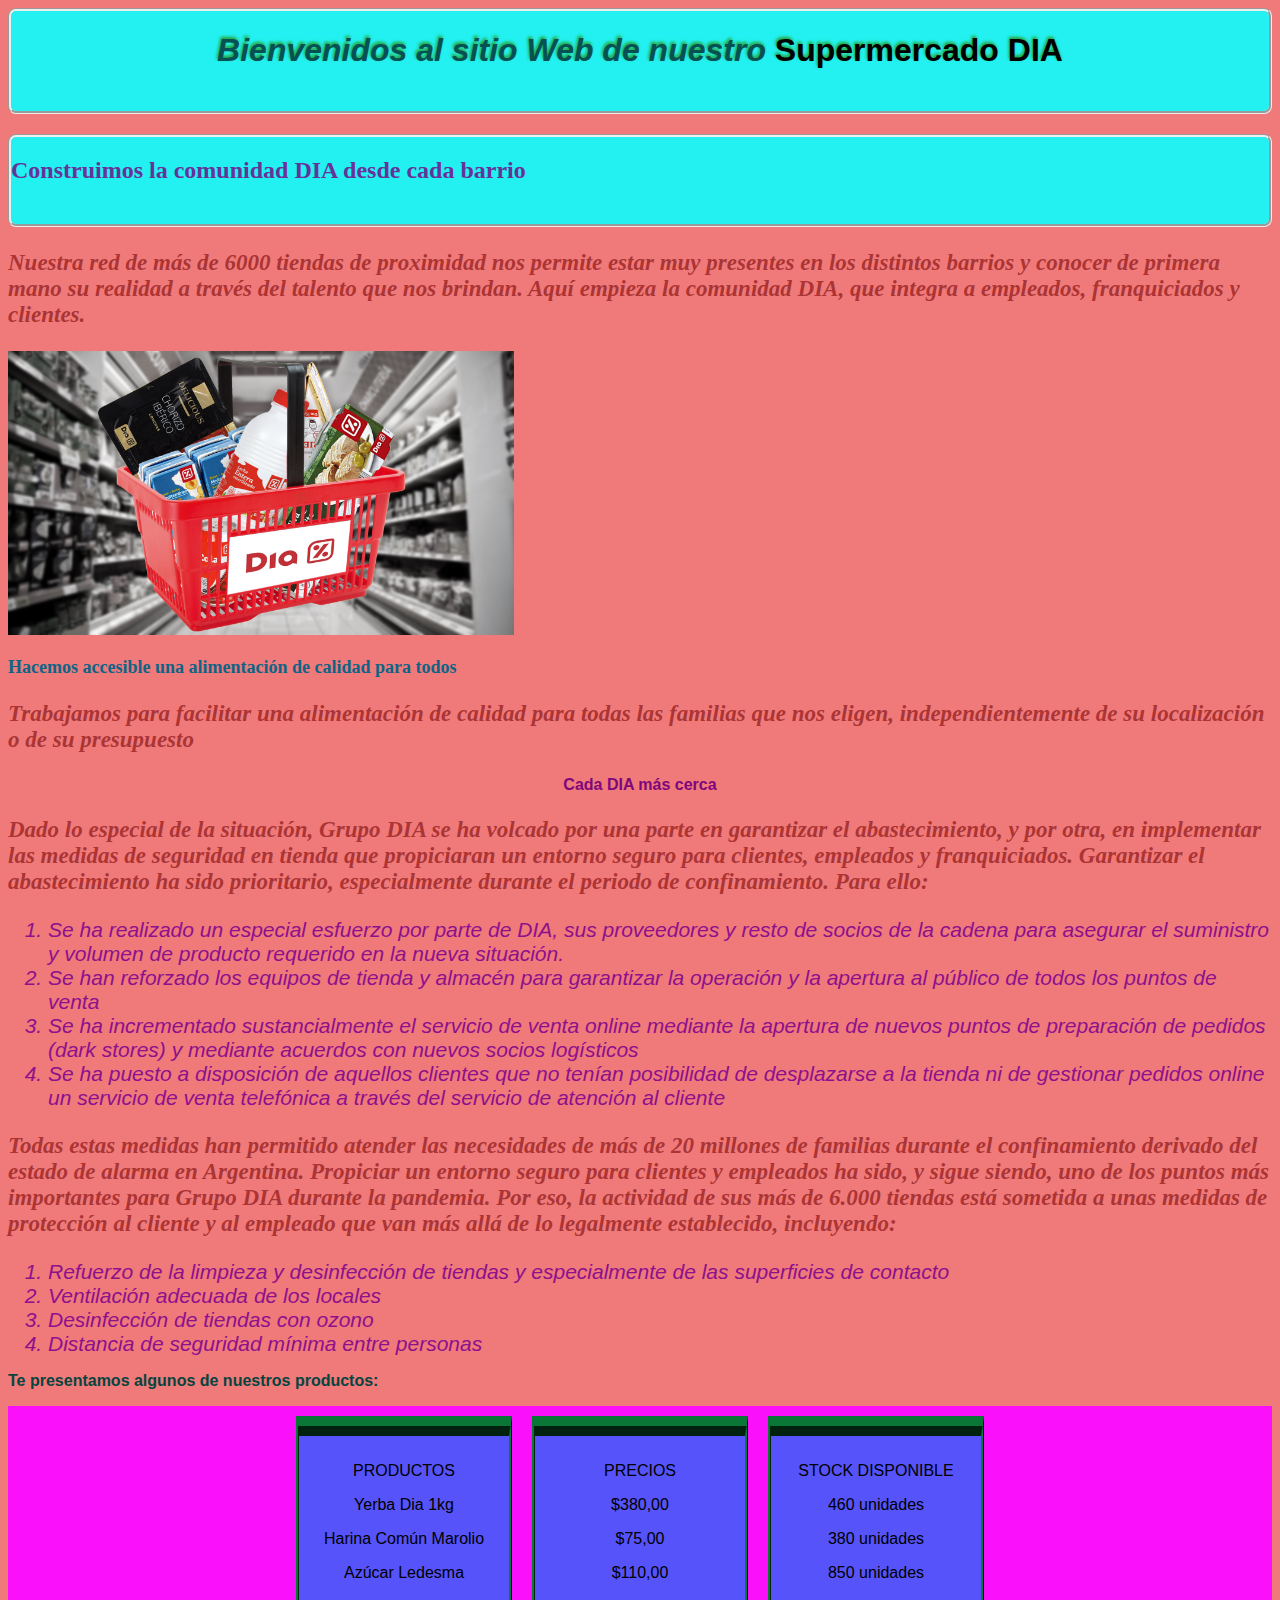
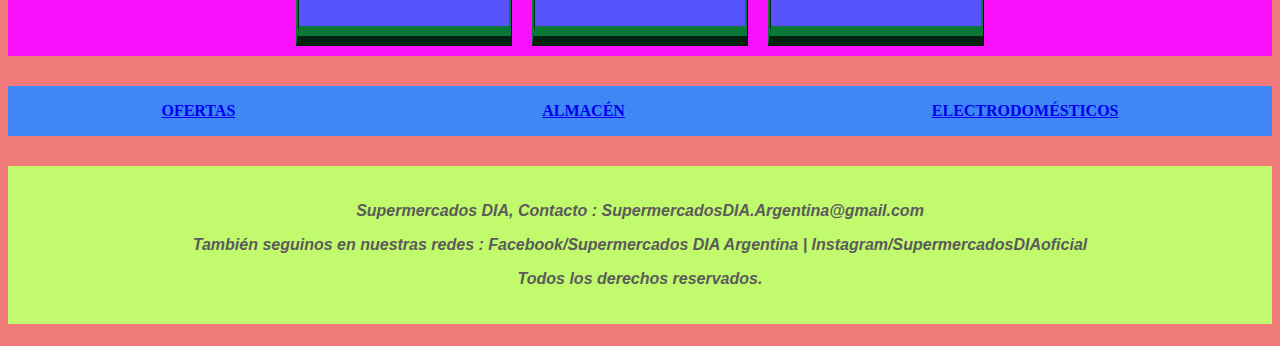
<file: index.html>
<!DOCTYPE html>
<html lang="en">
  <head>
    <meta charset="UTF-8" />
    <meta name="viewport" content="width=device-width, initial-scale=1.0" />
    <meta http-equiv="X-UA-Compatible" content="ie=edge" />
    <title>Bienvenidos a Supermercado DIA %</title>
    <link rel="stylesheet" href="css/index.css" />
    <link rel="icon" href="img/logo_dia.png" />
  </head>

  <body>
    <div class="titulo">
      <h1>
        Bienvenidos al sitio Web de nuestro
        <span class="cursiva-negrita">Supermercado DIA </span>
      </h1>
    </div>
    <div class="subtitulo">
      <h2>Construimos la comunidad DIA desde cada barrio</h2>
    </div>

    <p class="parrafo-1">
      Nuestra red de más de 6000 tiendas de proximidad nos permite estar muy
      presentes en los distintos barrios y conocer de primera mano su realidad a
      través del talento que nos brindan. Aquí empieza la comunidad DIA, que
      integra a empleados, franquiciados y clientes.
    </p>
    <img src="img/dia.jpg" alt="ilustracion" />

    <h3>Hacemos accesible una alimentación de calidad para todos</h3>

    <p class="parrafo-2">
      Trabajamos para facilitar una alimentación de calidad para todas las
      familias que nos eligen, independientemente de su localización o de su
      presupuesto
    </p>

    <h4>Cada DIA más cerca</h4>

    <p class="parrafo-3">
      Dado lo especial de la situación, Grupo DIA se ha volcado por una parte en
      garantizar el abastecimiento, y por otra, en implementar las medidas de
      seguridad en tienda que propiciaran un entorno seguro para clientes,
      empleados y franquiciados. Garantizar el abastecimiento ha sido
      prioritario, especialmente durante el periodo de confinamiento. Para ello:
    </p>

    <ul class="listOrdenada">
      <li>
        Se ha realizado un especial esfuerzo por parte de DIA, sus proveedores y
        resto de socios de la cadena para asegurar el suministro y volumen de
        producto requerido en la nueva situación.
      </li>
      <li>
        Se han reforzado los equipos de tienda y almacén para garantizar la
        operación y la apertura al público de todos los puntos de venta
      </li>
      <li>
        Se ha incrementado sustancialmente el servicio de venta online mediante
        la apertura de nuevos puntos de preparación de pedidos (dark stores) y
        mediante acuerdos con nuevos socios logísticos
      </li>
      <li>
        Se ha puesto a disposición de aquellos clientes que no tenían
        posibilidad de desplazarse a la tienda ni de gestionar pedidos online un
        servicio de venta telefónica a través del servicio de atención al
        cliente
      </li>
    </ul>

    <p class="parrafo-4">
      Todas estas medidas han permitido atender las necesidades de más de 20
      millones de familias durante el confinamiento derivado del estado de
      alarma en Argentina. Propiciar un entorno seguro para clientes y empleados
      ha sido, y sigue siendo, uno de los puntos más importantes para Grupo DIA
      durante la pandemia. Por eso, la actividad de sus más de 6.000 tiendas
      está sometida a unas medidas de protección al cliente y al empleado que
      van más allá de lo legalmente establecido, incluyendo:
    </p>

    <ol class="listDesordenada">
      <li>
        Refuerzo de la limpieza y desinfección de tiendas y especialmente de las
        superficies de contacto
      </li>
      <li>Ventilación adecuada de los locales</li>
      <li>Desinfección de tiendas con ozono</li>
      <li>Distancia de seguridad mínima entre personas</li>
    </ol>

    <p class="productos">Te presentamos algunos de nuestros productos:</p>
    <header class="contenedor">
      <div class="productos">
        <p>PRODUCTOS</p>
        <p>Yerba Dia 1kg</p>
        <p>Harina Común Marolio</p>
        <p>Azúcar Ledesma</p>
      </div>
      <div class="precios">
        <p>PRECIOS</p>
        <p>$380,00</p>
        <p>$75,00</p>
        <p>$110,00</p>
      </div>
      <div class="stock">
        <p>STOCK DISPONIBLE</p>
        <p>460 unidades</p>
        <p>380 unidades</p>
        <p>850 unidades</p>
      </div>
    </header>

    <div class="navegador">
      <p class="oferta"><a href="src/ofertas.html">OFERTAS</a></p>
      <p class="almacen"><a href="src/almacen.html">ALMACÉN</a></p>
      <p class="electrodomesticos">
        <a href="src/electrodomesticos.html">ELECTRODOMÉSTICOS</a>
      </p>
    </div>
    <footer>
      <p>Supermercados DIA, Contacto : SupermercadosDIA.Argentina@gmail.com</p>
      <p>
        También seguinos en nuestras redes : Facebook/Supermercados DIA
        Argentina | Instagram/SupermercadosDIAoficial
      </p>
      <p>Todos los derechos reservados.</p>
    </footer>
  </body>
</html>
</file>
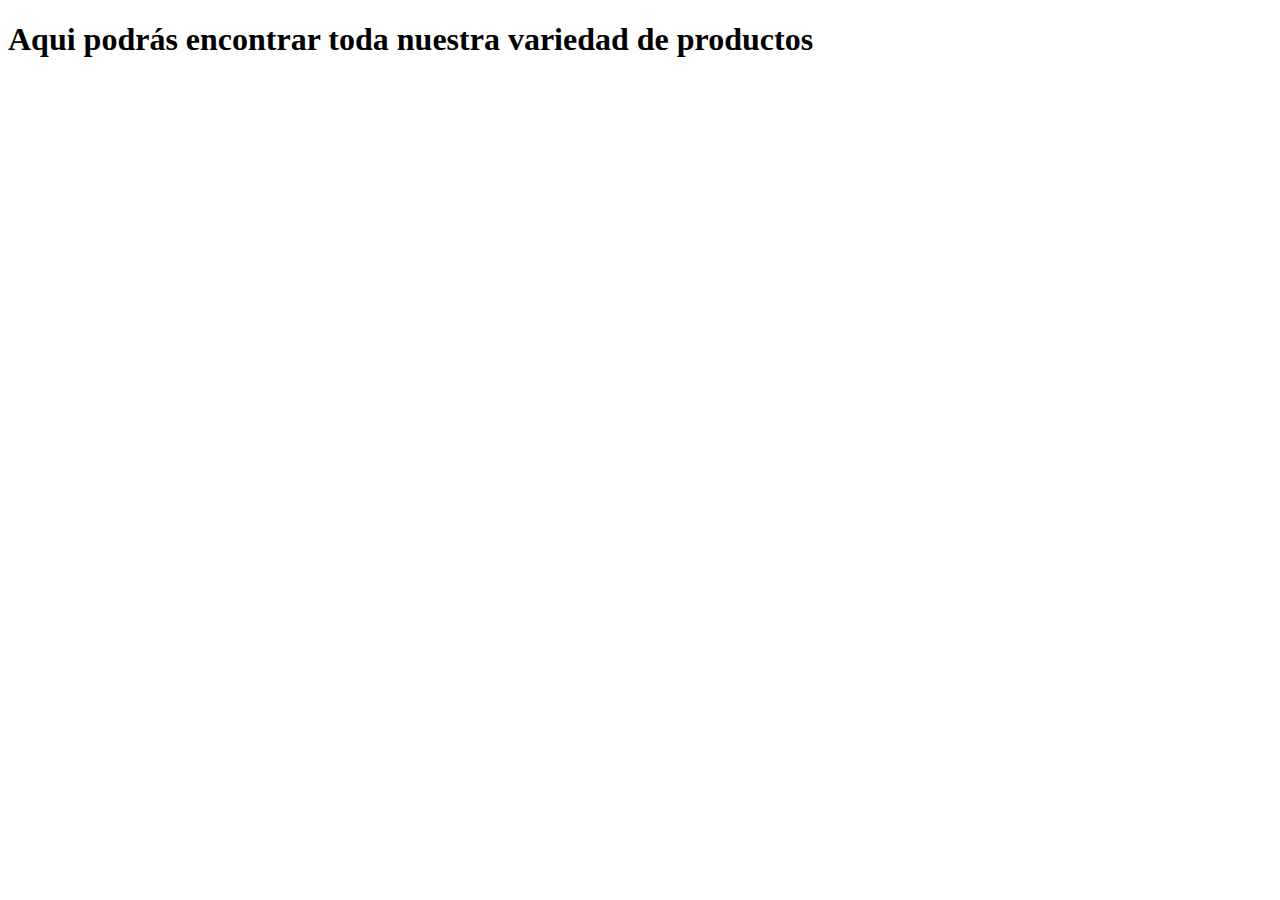
<file: src/almacen.html>
<!DOCTYPE html>
<html lang="en">
  <head>
    <meta charset="UTF-8" />
    <meta name="viewport" content="width=device-width, initial-scale=1.0" />
    <meta http-equiv="X-UA-Compatible" content="ie=edge" />
    <title>Sección de artículos de Almacén</title>
    <link rel="stylesheet" href="#css/almacen.css" />
    <link rel="icon" href="#img/#logo-almacen" />
  </head>
  <body>
    <h1>Aqui podrás encontrar toda nuestra variedad de productos</h1>
  </body>
</html>
</file>
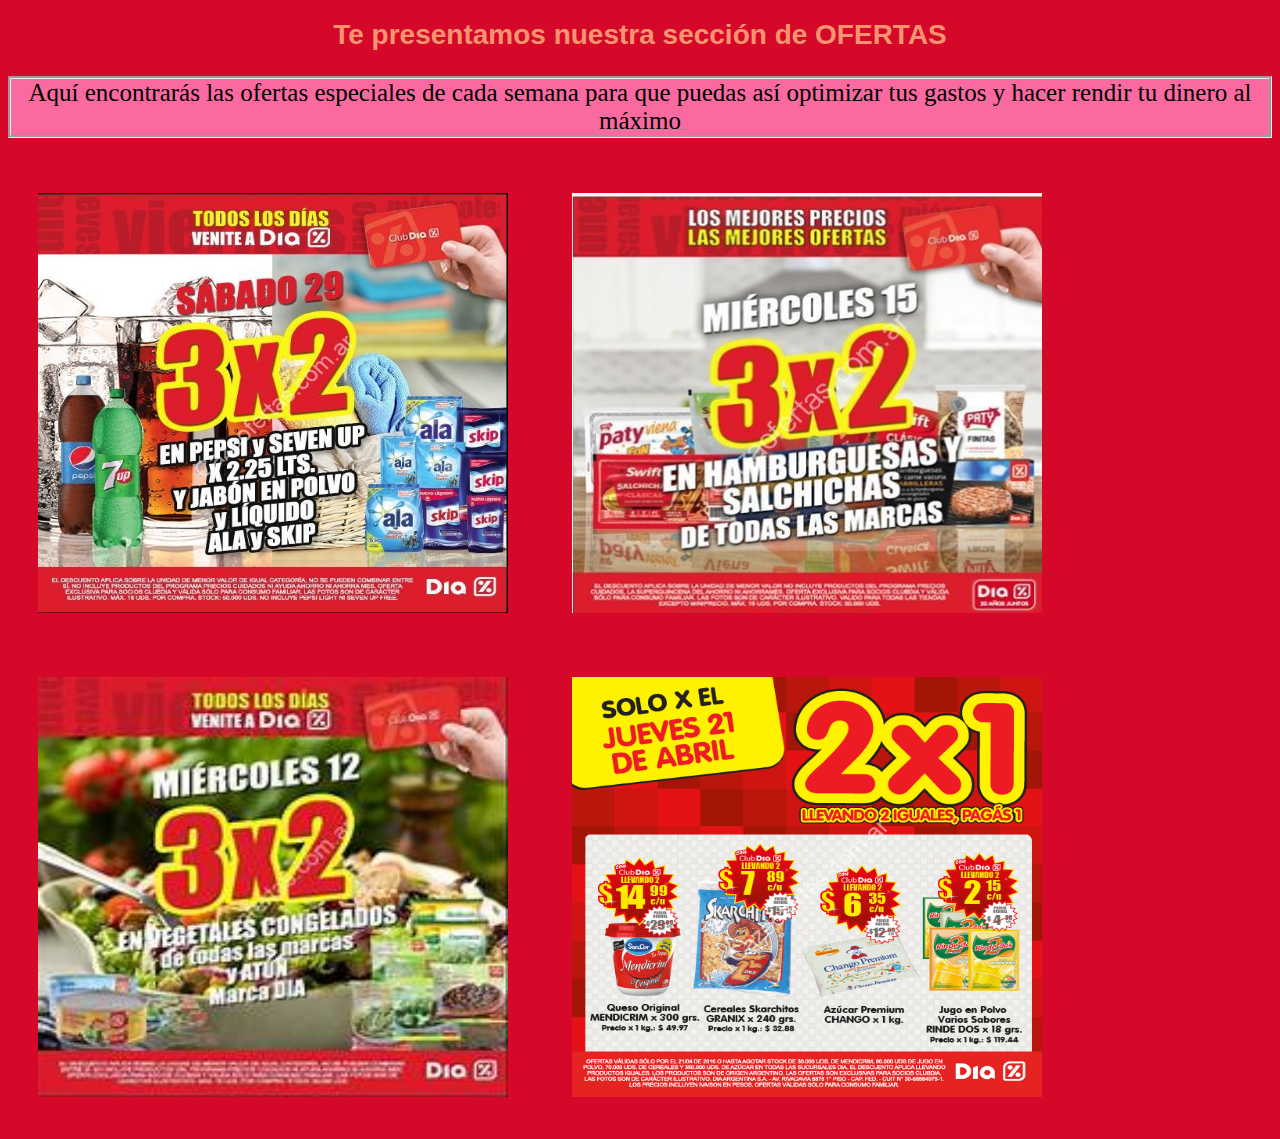
<file: src/ofertas.html>
<!DOCTYPE html>
<html lang="en">
  <head>
    <meta charset="UTF-8" />
    <meta name="viewport" content="width=device-width, initial-scale=1.0" />
    <meta http-equiv="X-UA-Compatible" content="ie=edge" />
    <title>Sección de ofertas</title>
    <link rel="stylesheet" href="/css/ofertas.css"/>
    <head/>
  <body>
    <h1>Te presentamos nuestra sección de OFERTAS</h1>
    <div>
        <p>Aquí encontrarás las ofertas especiales de cada semana para que puedas así optimizar tus gastos y hacer rendir tu dinero al máximo</p>
      </div>
    <img src="/img/dia-oferta1.jpg" />
    <img src="/img/dia-oferta2.jpg" />
    <img src="/img/dia-oferta3.jpg" />
    <img src="/img/dia-oferta4.png" />
  </body>
</html>
</file>
<file: css/index.css>
body {
  background-color: #f07979;
}

h1 {
  color: rgb(6, 81, 83);
  font-family: "Franklin Gothic Medium", "Arial Narrow", Arial, sans-serif;
  font-style: oblique;
  font-weight: bolder;
  text-align: center;
  text-shadow: rgb(37, 158, 37) -1px -2px 0.1em;
}
h2 {
  color: rebeccapurple;
  font-family: Cambria, Cochin, Georgia, Times, "Times New Roman", serif;
  font-style: 19px italic;
  font-weight: bold;
  text-align: left;
}
h3 {
  color: rgb(13, 100, 134);
  font-size: 18px;
  font-family: -apple-system, BlinkMacSystemFont, "Segoe UI", Roboto, Oxygen,
    Ubuntu, Cantarell, "Open Sans", "Helvetica Neue",
    sans-serif font-style normal;
  font-weight: border;
  text-align: justify;
}
h4 {
  color: rgb(128, 6, 123);
  font-family: Verdana, Geneva, Tahoma, sans-serif;
  font-style: normal;
  font-weight: justify;
  text-align: center;
}
img {
  width: 40%;
  height: 30%;
}
div.titulo,
div.subtitulo {
  background-color: #23f1f1;
  border-radius: 8px;
  border-style: 3px;
  border-style: groove;
  padding-bottom: 20px;
  margin-bottom: 20px;
}
.cursiva-negrita {
  color: black;
  font-weight: border;
  font-style: normal;
}
.parrafo-1,
.parrafo-2,
.parrafo-3,
.parrafo-4 {
  color: rgba(119, 0, 0, 0.589);
  font-size: 23px;
  font-family: Cambria, Cochin, Georgia, Times, "Times New Roman", serif;
  font-style: oblique;
  font-weight: bold;
}
p.productos {
  color: rgb(6, 68, 63);
  font-style: 16px italic;
  font-family: Helvetica;
  font-weight: bold;
  text-align: left;
}
li {
  color: rgb(141, 16, 141);
  font-size: 21px;
  font-style: oblique;
  font-family: Helvetica, sans-serif;
  font-weight: lighter;
  text-align: left !important;
  list-style-type: decimal !important;
}
li {
  color: rgb(141, 16, 141);
  font-size: 21px;
  font-style: oblique;
  font-family: Helvetica, sans-serif;
  font-weight: lighter;
  text-align: center;
  list-style-type: square;
}
.contenedor {
  display: flex;
  flex-direction: row;
  justify-content: center;
  align-items: center;
  background-color: rgb(250, 16, 250);
}

div.productos,
div.precios,
div.stock {
  background-color: rgba(64, 92, 248, 0.89);
  width: 190px;
  height: 170px;
  padding: 10px;
  margin: 10px;
  border-block: 20px;
  border-style: ridge;
  text-align: center;
  border-color: rgb(10, 119, 55);
  font-family: "Franklin Gothic Medium", "Arial Narrow", Arial, sans-serif;
}
div.navegador {
  display: flex;
  flex-direction: row;
  justify-content: space-around;
  align-items: center;
  font-family: fantasy;
  font-weight: bold;
  background-color: rgb(62, 135, 245);
  margin-block: 30px;
}
p.oferta:hover,
p.almacen:hover,
p.electrodomesticos:hover {
  background-color: rgb(248, 106, 106);
}
footer {
  display: block;
  color: rgb(92, 91, 91);
  font-style: italic;
  font-weight: bold;
  text-align: center;
  padding: 20px;
  margin-block: 22px;
  background-color: rgb(194, 250, 109);
  font-family: Verdana, Geneva, Tahoma, sans-serif;
}
</file>
<file: css/ofertas.css>
body {
  background-color: rgb(214, 8, 42);
}
h1 {
  color: rgb(247, 148, 112);
  font-size: 28px;
  font-family: "Franklin Gothic Medium", "Arial Narrow", Arial, sans-serif;
  text-align: center;
}
img {
  display: inline-block;
  flex-wrap: row;
  width: 470px !important;
  height: 420px !important;
  padding: 30px;
}
div p {
  background-color: rgb(250, 106, 161);
  font-size: 25px;
  text-align: center;
  border-style: groove !important;
}
</file>
